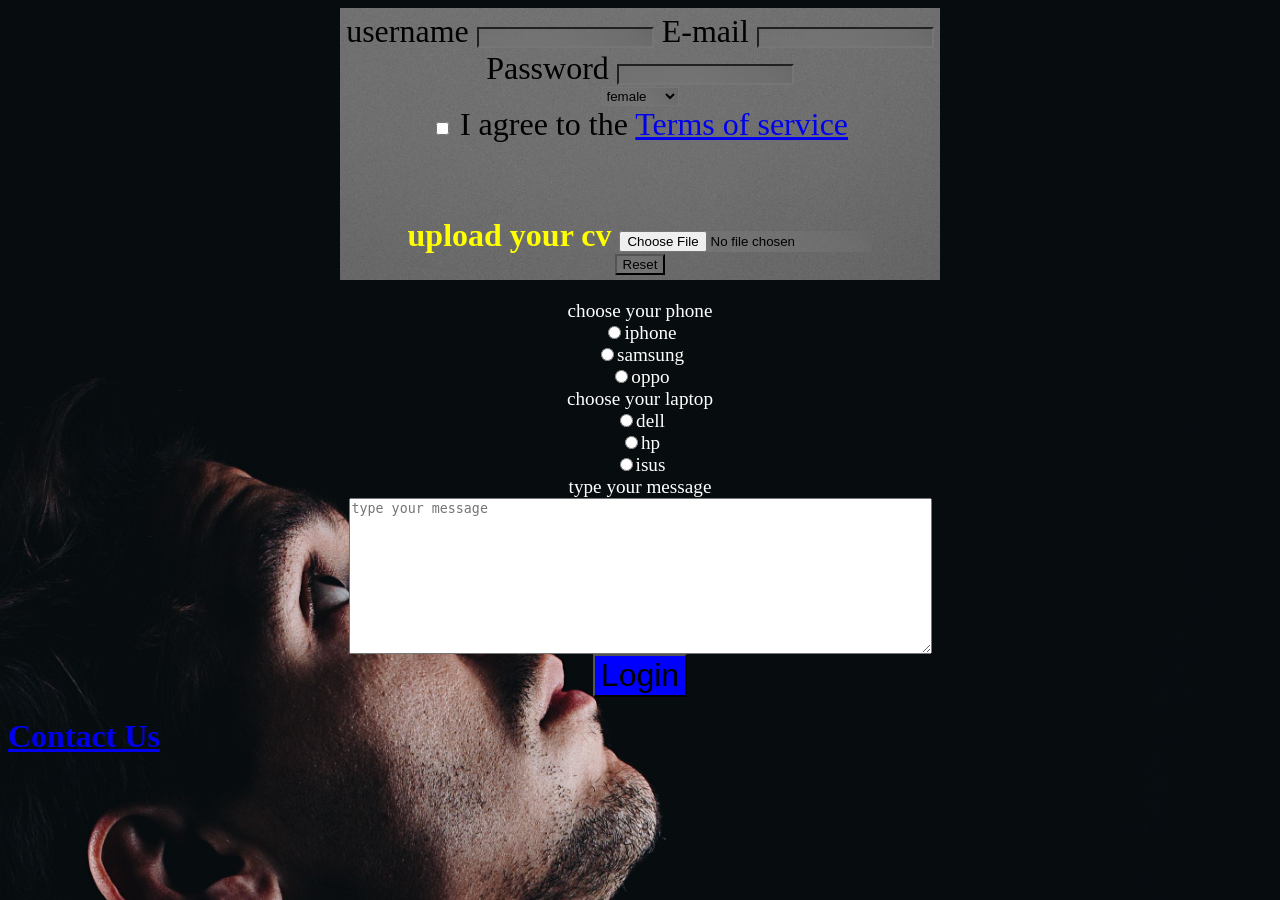
<file: index.html>
<DOCTYPE html>
<html>
    <head>
<meta charset="utf-">
<meta name="description" content="login page">
<title>Login</title>
<link rel="icon" type="image/png" href="6.png">
<link rel="stylesheet" href="style.css">
</head>
<body>
    <div>
        <center>
        <form name="register" action="" method="">
            
            <div class="lh">
            <label>username</label>
            <input type="text" placeholder="username" class="pp">
            <label>E-mail</label>
        <input type="email" placeholder="Email" maxlength="6" class="pp"><br>
                                <label>Password</label>
                        <input type="password" maxlength="6" class="pp"><br>
                        <select class="pp">
                            <optgroup label="gender">
                <option>female</option>
                    <option>male</option>
                        </optgroup>     
        </select><br>
            <input type="checkbox">
            <label>I agree to the <a href="terms.html" target="_blank">Terms of service</a></label><br>

    <br>
                    <center>
                    <br>
                    <div class="gg">

                        <label>upload your cv</label> <input type="file" class="pp"><br>
                        </div>
                    </center>
                    <input type="reset" class="pp">      
                    </div>
                    <div class="h-d">
                       <div cl="k-k">
                        <label>choose your phone</label><br>
                        <input type="radio" name="phone" value="iphone">iphone <br>
                        <input type="radio" name="phone" value="samsung">samsung <br> 
                        <input type="radio" name="phone" value="oppo">oppo <br>
                        <label>choose your laptop</label><br>
                        <input type="radio" name="laptop" value="dell">dell<br>
                        <input type="radio" name="laptop" value="hp">hp<br> 
                        <input type="radio" name="laptop" value="isus">isus<br>
                        </div>
                        <label>type your message</label><br>
                        <textarea  placeholder="type your message" rows="10" cols="70"></textarea><br>
            <input type="submit" value="Login" class="g-g"><br>
                    </form>
                    </center>
        </div>
        <div> 
<h1>
    <a href="https://wa.me/201287703952" class="a-a">Contact Us</a>
</h1>
        </div>
        
                    
        </body>
        </html>
</file>
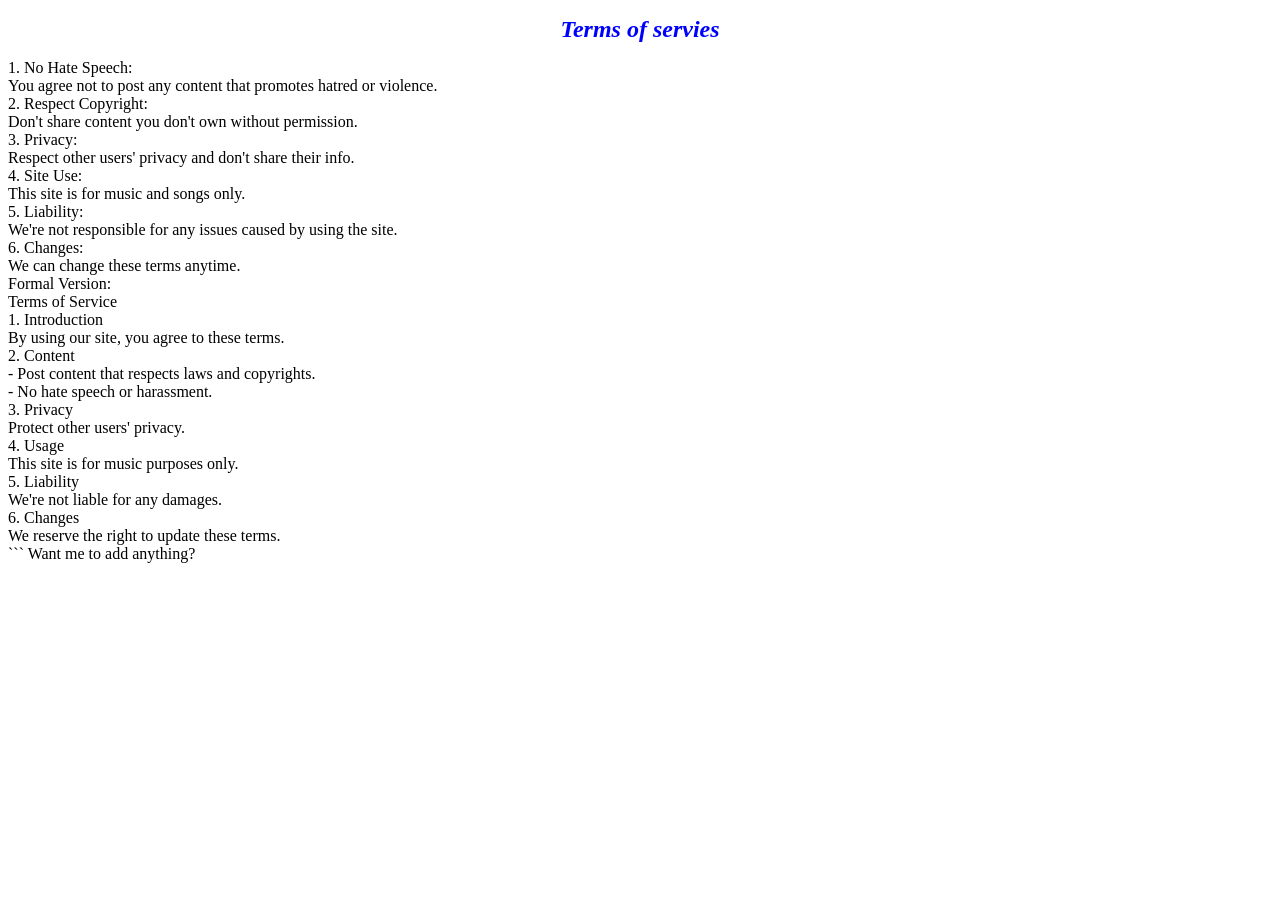
<file: terms.html>
<!DOCTYPE html>
<html>
    <head>
        <meta charset="UTF-8">
        <title>Terms of servies</title>
        <link rel="stylesheet" href="sweat.css">
    </head>
    <body>
        <center>
        <h1 class="l">Terms of servies</h1>
        </center>
        <p class="a">
1. No Hate Speech:<br>
You agree not to post any content that promotes hatred or violence.<br>

2. Respect Copyright:<br>
Don't share content you don't own without permission.<br>

3. Privacy:<br>
Respect other users' privacy and don't share their info.<br>

4. Site Use:<br>
This site is for music and songs only.<br>

5. Liability:<br>
We're not responsible for any issues caused by using the site.<br>

6. Changes:<br>
We can change these terms anytime.<br>

Formal Version:
<br>

 Terms of Service<br>

 1. Introduction<br>
By using our site, you agree to these terms.<br>

 2. Content<br>
- Post content that respects laws and copyrights.<br>
- No hate speech or harassment.<br>

 3. Privacy<br>
Protect other users' privacy.<br>

 4. Usage<br>
This site is for music purposes only.<br>

 5. Liability<br>
We're not liable for any damages.<br>

 6. Changes<br>
We reserve the right to update these terms.<br>
```

Want me to add anything?<br>
</p>


    </body>
</file>
<file: style.css>
body {
    background-image: url(150.jpg);
    background-size: cover;
}
.l {
    font-size: larger;

}
.lh {
    padding-right: ;
    font-size: xx-large;
    background-image: url(66.jpg);
    background-size: 600px;
    background-position: bottom;
    background-repeat: no-repeat;
    padding: 5px;
    margin: 5px;
    margin-bottom: 20px; 
    display: block;
}
.gg {
    font-size: xx-large ;
    font-weight: bolder;
    color: yellow;
}
.pp {
    color: black;
    background-image: url(66.jpg);
    background-size: cover;
}
.h-d {
    font-size: larger;
    color: white;

}
.g-g {
    background-color: blue;
    font-size: xx-large;
}
</file>
<file: sweat.css>
.l {
    font-style: italic;
    font-size: x-large;
    color: blue;
}
.a {
    display: block;
}
</file>
